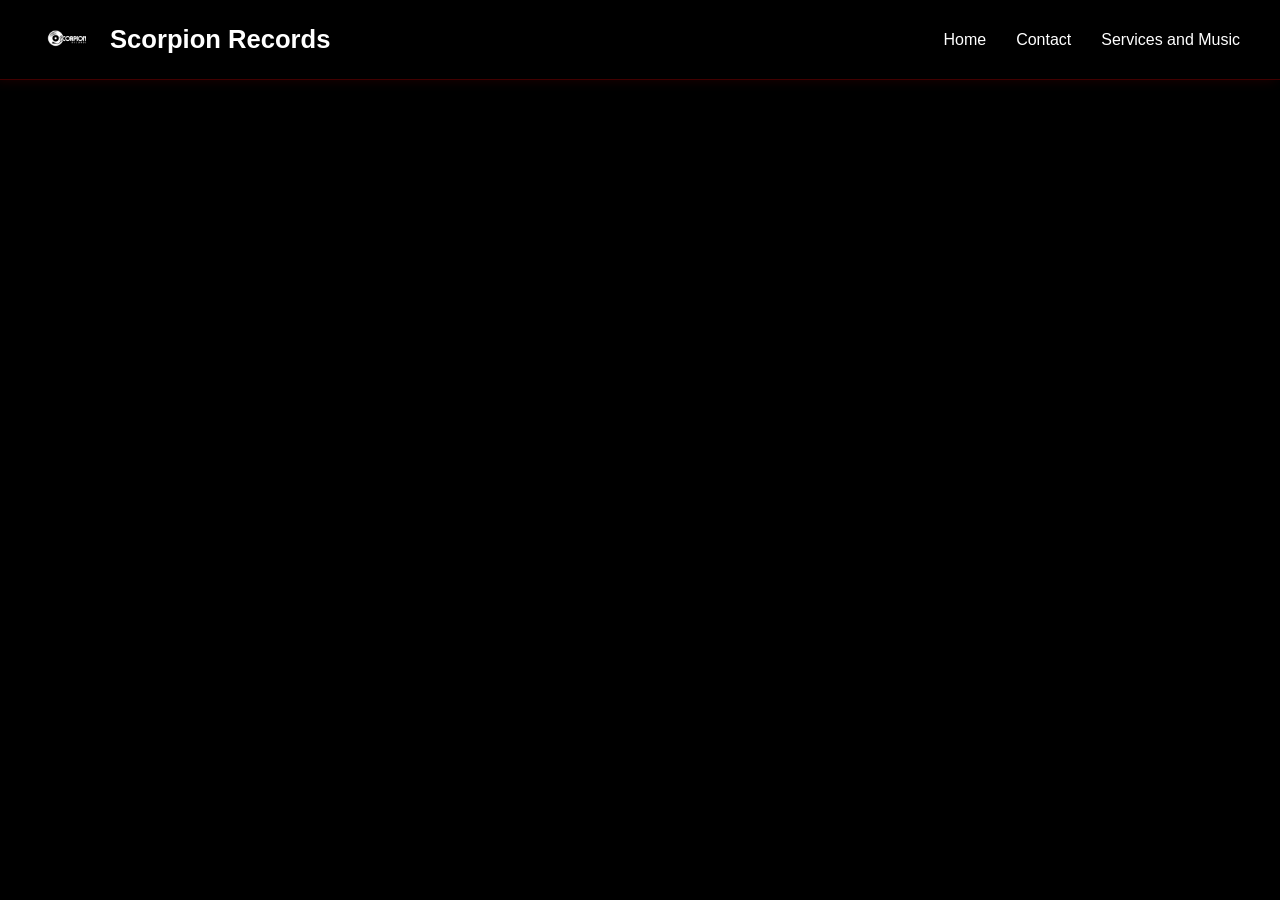
<file: contact.html>
<!DOCTYPE html>
<html lang="en">
<head>
    <meta charset="UTF-8">
    <meta name="viewport" content="width=device-width, initial-scale=1.0">
    <link rel="preconnect" href="https://fonts.googleapis.com">
    <link rel="preconnect" href="https://fonts.gstatic.com" crossorigin>
    <link href="https://fonts.googleapis.com/css2?family=Bungee+Tint&display=swap" rel="stylesheet">
    <link rel="stylesheet" href="style.css">
    <link rel="icon" type="image/x-icon" href="images/logo-name-square.jpeg">
    <title>Contact Us</title>
</head>

<!-- FIXED TOP NAV -->
<header class="top-bar">
    <div class="logo"> <img src="/images/logo-name-square.jpeg" alt="logo image"> 
      <h1>Scorpion Records</h1>
    </div>

    <nav class="menu">
      <a href="index.html">Home</a>
      <a href="contact.html">Contact</a>
      <a href="services.html">Services and Music</a>
    </nav>
  </header>

<body>
    
</body>
</html>
</file>
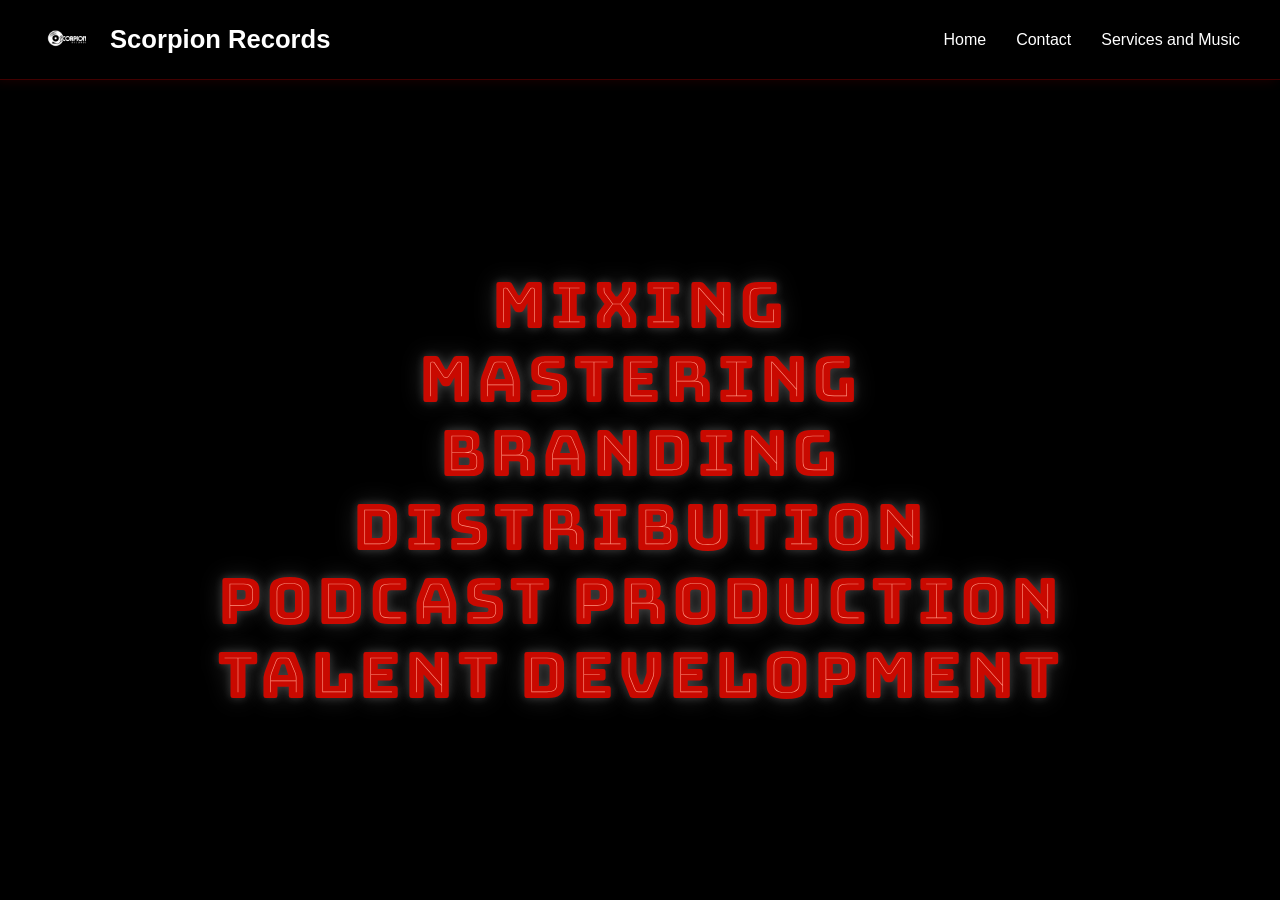
<file: services.html>
<!DOCTYPE html>
<html lang="en">
<head>
    <meta charset="UTF-8">
    <meta name="viewport" content="width=device-width, initial-scale=1.0">
    <link rel="preconnect" href="https://fonts.googleapis.com">
    <link rel="preconnect" href="https://fonts.gstatic.com" crossorigin>
    <link href="https://fonts.googleapis.com/css2?family=Bungee+Tint&display=swap" rel="stylesheet">
    <link rel="stylesheet" href="style.css">
    <link rel="icon" type="image/x-icon" href="images/logo-name-square.jpeg">
    <title>Our Services</title>
</head>

<!-- FIXED TOP NAV -->
<header class="top-bar">
    <div class="logo"> <img src="/images/logo-name-square.jpeg" alt="logo image"> 
      <h1>Scorpion Records</h1>
    </div>

    <nav class="menu">
      <a href="index.html">Home</a>
      <a href="contact.html">Contact</a>
      <a href="services.html">Services and Music</a>
    </nav>
  </header>

  <body>

    <div class="services-container">
        <h2 class="services slide-right">Mixing</h2>
        <h2 class="services slide-left">Mastering</h2>
        <h2 class="services slide-right">Branding</h2>
        <h2 class="services slide-left">Distribution</h2>
        <h2 class="services slide-right">Podcast Production</h2>
        <h2 class="services slide-left">Talent Development</h2>
    </div>

<script>      
    const animatedText = document.querySelectorAll('.slide-left, .slide-right');
    const observer = new IntersectionObserver((entries) => {
     entries.forEach((entry) => {
      if (entry.isIntersecting) {
      entry.target.classList.add('active');
     }
    });
    }, {
        threshold: 0.1
       });
     animatedText.forEach((element) => {
     observer.observe(element);
     });            
  </script>

</body>

</html>
</file>
<file: style.css>
* {
  margin: 0;
  padding: 0;
  box-sizing: border-box;
}

html,
body {
  width: 100%;
  overflow-x: hidden;
  /* font-family: Arial, sans-serif; */
  font-family: 'Ubuntu', sans-serif;
  background: black;
  color: white;
}

/* =========================
   FIXED TOP BAR
========================= */

.top-bar {
  position: fixed;
  top: 0;
  left: 0;
  width: 100%;
  height: 80px;
  display: flex;
  justify-content: space-between;
  align-items: center;
  padding: 0 40px;
  background: rgba(0, 0, 0, 0.75);
  backdrop-filter: blur(10px);
  z-index: 1000;
  border-bottom: 1px solid rgba(255, 0, 0, 0.25);
  box-shadow:
    -4px 0 12px rgba(255, 0, 0, 0.12);
}

.logo {
  display: flex;
  align-items: center;
  gap: 15px;
}

.logo img {
  height: 55px;
  width: 55px;
  object-fit: cover;
  border-radius: 12px;
  display: block;
}

.logo h1 {
  font-size: 1.6rem;
  font-weight: 700;
  color: white;
  white-space: nowrap;
}

.menu {
  display: flex;
  align-items: center;
  gap: 30px;
}

.menu a {
  color: white;
  text-decoration: none;
  font-size: 1rem;
  font-weight: 500;
  transition:
    opacity 0.3s ease,
    transform 0.3s ease;
}

.menu a:hover {
  opacity: 0.7;
  transform: translateY(-2px);
}

/* =========================
   SPLIT LAYOUT
========================= */

.split-layout {
  display: flex;
  width: 100%;
  height: 100vh;
  padding-top: 80px;
  overflow: hidden;
}

/* =========================
   LEFT PANEL
========================= */

.left-panel {
  width: 66.666%;
  height: calc(100vh - 70px);
  position: sticky;
  top: 80px;
  background-color: black;
  display: flex;
  justify-content: center;
  align-items: center;
  overflow: hidden;
  padding-top: 90px;
  background-image:
    linear-gradient(
      rgba(18, 18, 18, 0.45),
      rgba(0,0,0,0.55)
    ),
    url("images/music-culture-forever-portrate.jpeg");
  background-size: contain;
  background-repeat: no-repeat;
  background-position: center 55%;
}

.left-side-social-banner {
  position: absolute;
  width: 100%;
  top: 0;
  left: 50%;
  transform: translateX(-50%);
  display: flex;
  justify-content: center;
  align-items: center;
  gap: 40px;
  padding: 6px 24px;
  background: rgba(0, 0, 0, 0.32);
  backdrop-filter: blur(8px);
  border-radius: 0 0 3px 3px;
  z-index: 10;
}

.left-side-banner {
  width: 45px;
  height: 33px;
  object-fit: block;
  border-radius: 3px;
  display: block;
  transition:
    transform 0.3s ease,
    opacity 0.3s ease,
    box-shadow 0.3s ease;
  box-shadow:
    0 4px 15px rgba(255, 0, 0, 0.12);
}

.left-side-banner:hover {
  transform: scale(1.08);
  opacity: 0.9;
  box-shadow:
    15 15 15px rgba(255, 0, 0, 0.35);
}

/* =========================
   RIGHT PANEL
========================= */

.right-panel {
  width: 33.333%;
  height: calc(100vh - 80px);
  overflow-y: auto;
  background: #050505;
  padding: 20px;
  scrollbar-width: thin;
  border-left: 1px solid rgba(255, 0, 0, 0.25);
  box-shadow:
    -4px 0 12px rgba(255, 0, 0, 0.12);
}

#video-link video {
  width: 95%;
  max-width: 350px;
  height: auto;
  display: block;
  margin: 0 auto;
  border-radius: 20px;
  box-shadow:
    0 10px 30px rgba(0,0,0,0.4);
  transition:
    transform 0.4s ease,
    opacity 0.4s ease;
}

#video-link video:hover {
  transform: scale(1.03);
  opacity: 0.9;
}

.scroll-item {
  margin-bottom: 25px;
}

.scroll-item img {
  width: 100%;
  height: auto;
  display: block;
  border-radius: 20px;
  object-fit: cover;
  box-shadow:
    0 10px 40px rgba(0,0,0,0.5);
  transition: transform 0.4s ease;
}

.scroll-item img:hover {
  transform: scale(1.02);
}

.services-container {
  min-height: 100vh;
  display: flex;
  flex-direction: column;
  justify-content: center;
  align-items: center;
  gap: 10px;
  padding-top: 120px;
  padding-bottom: 40px;
}

.services {
  text-align: center;
  font-size: clamp(2.5rem, 7vw, 4rem);
  font-family: 'Bungee Tint', sans-serif;
  letter-spacing: 4px;
  line-height: 1;
  margin: 0;
  opacity: 0;
  transition:
    opacity 1.2s cubic-bezier(0.22, 1, 0.36, 1),
    transform 1.2s cubic-bezier(0.22, 1, 0.36, 1);
  text-shadow:
    0 0 10px rgba(255,255,255,0.2),
    0 0 25px rgba(255,255,255,0.15);
}

.slide-right {
  transform: translateX(120px);
}

.slide-left {
  transform: translateX(-120px);
}

.slide-left.active,
.slide-right.active {
  opacity: 1;
  transform: translateX(0);
}

/* =========================
   MOBILE LAYOUT
========================= */

@media (max-width: 768px) {

  .split-layout {
    flex-direction: column;
  }
  .desktop-background-image {
    display: none;
  }

  .left-panel {
    position: relative;
    width: 100%;
    height: 60vh;
    top: 0;
    background-size: cover;
    background-image:
    linear-gradient(
      rgba(18, 18, 18, 0.45),
      rgba(0,0,0,0.55)
    ),
    url("images/music-culture-forever-portrate.jpeg");
  background-size: contain;
  background-repeat: no-repeat;
  background-position: center 55%;
  }

  .left-side-banner {
    width: 20px;
    height: 15px;
  }

  .right-panel {
    width: 100%;
  }

  .scroll-item {
    min-height: auto;
    padding: 30px 20px;
  }

  .top-bar {
    height: 80px;
    padding: 0 15px;
    flex-direction: row;
    justify-content: space-between;
    align-items: center;
    gap: 0;
  }

  .logo {
    display: flex;
    align-items: center;
    justify-content: flex-start;
  }

  .logo img {
    height: 80px;
    width: 80px;
    object-fit: cover;
    object-position: center;
    border-radius: 14px;
  }

  .logo h1 {
    display: none;
  }

  .menu {
    display: flex;
    align-items: center;
    justify-content: flex-end;
    gap: 14px;  
    flex-wrap: nowrap;
  }

  .menu a {
    font-size: 0.85rem;  
    white-space: nowrap;
  }
  /* services page */
  .services-container {
    padding-top: 2%;
  }

  .services {
    margin-top: 2%;
    font-size: clamp(2.0rem, 5vw, 4rem);
  }
}
</file>
